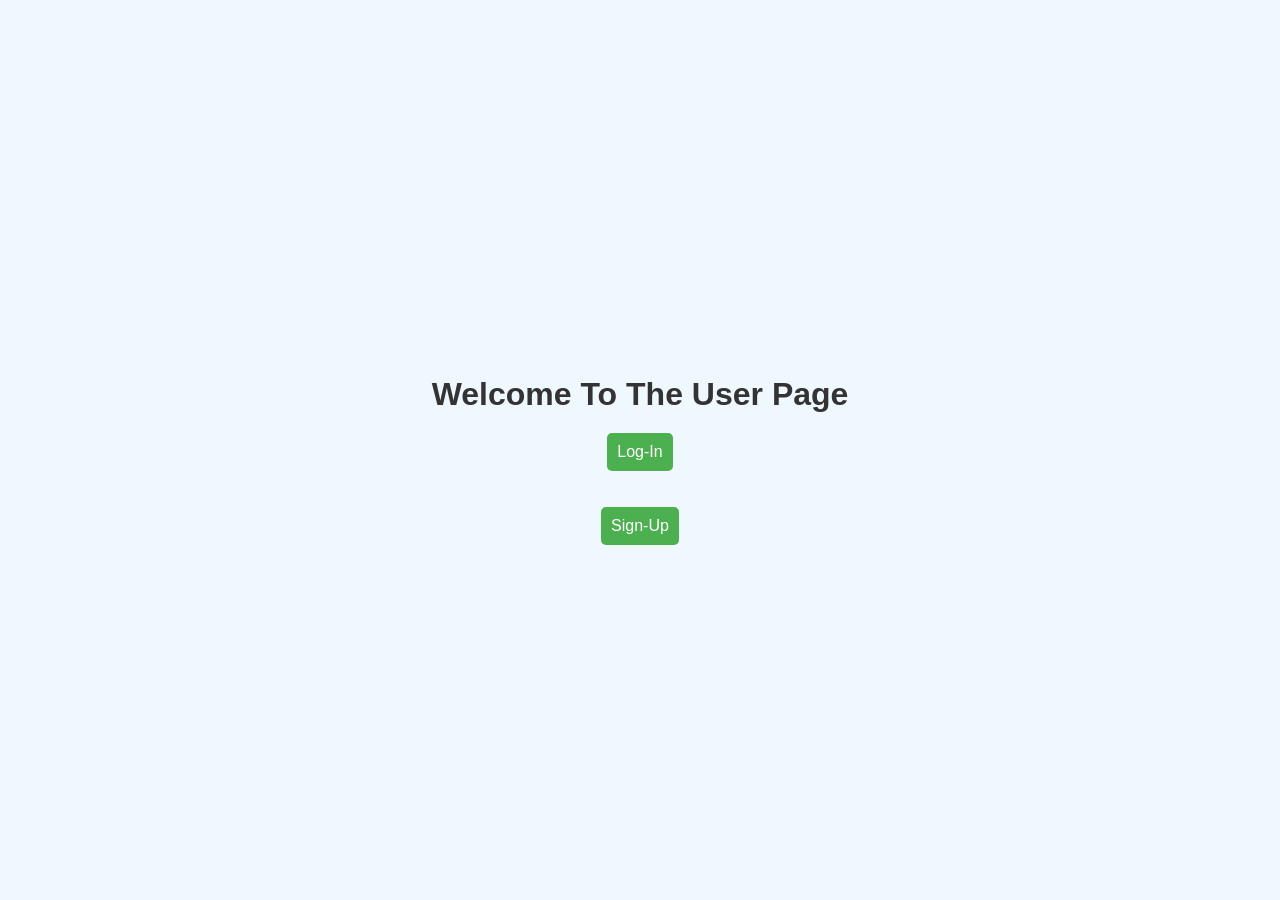
<file: index.html>
<!DOCTYPE html>
<html>
<head>
<meta charset="ISO-8859-1">
<title>Insert title here</title>
<link rel="stylesheet" type="text/css" href="style.css">
</head>
<body>
<h1>Welcome To The User Page</h1>
<a href="login.html"> <button>Log-In</button></a> <br> <br>
<a href="signup.html"> <button>Sign-Up</button></a>
</body>
</html>
</file>
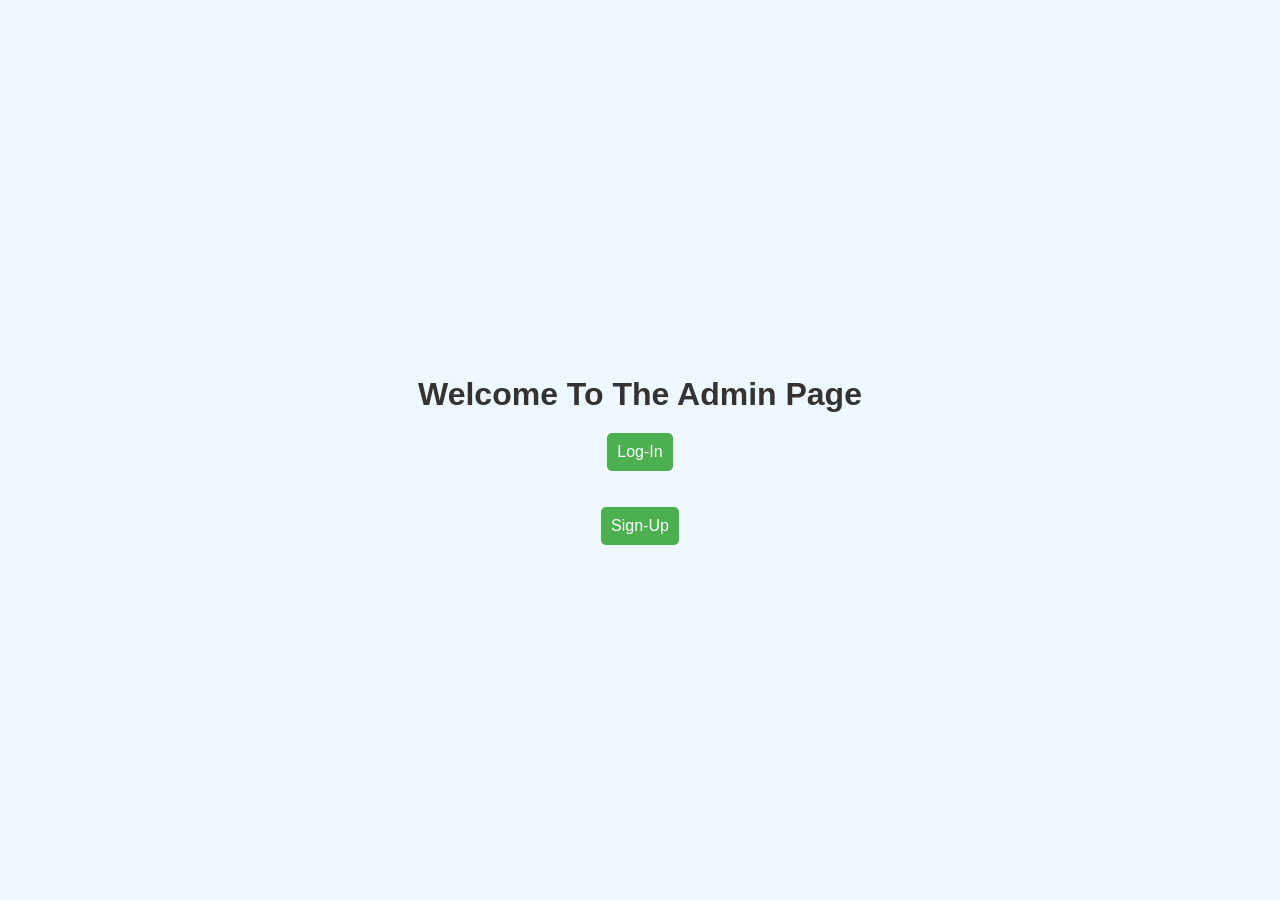
<file: Aindex.html>
<!DOCTYPE html>
<html>
<head>
<meta charset="ISO-8859-1">
<title>Insert title here</title>
<link rel="stylesheet" type="text/css" href="style.css">
</head>
<body>
<h1>Welcome To The Admin Page</h1>
<a href="Alogin.html"> <button>Log-In</button></a> <br> <br>
<a href="Asignup.html"> <button>Sign-Up</button></a>
</body>
</html>
</file>
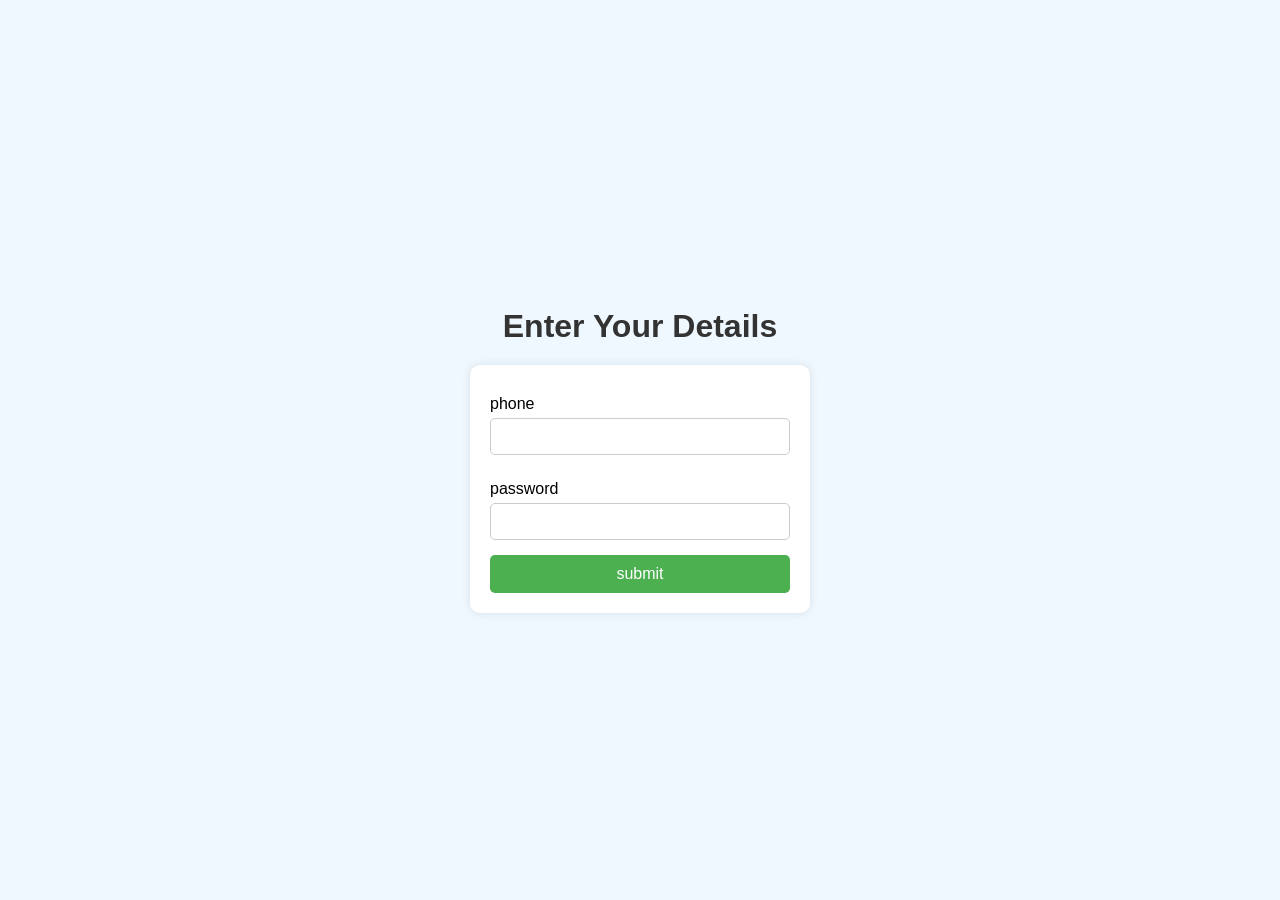
<file: Alogin.html>
<!DOCTYPE html>
<html>
<head>
<meta charset="ISO-8859-1">
<title>Insert title here</title>
<link rel="stylesheet" type="text/css" href="style.css">
</head>
<body>
<h1>Enter Your Details</h1>

<form action="Alogin" method="post">
<label>phone</label> <input type="text" name="phone" >
<label>password</label> <input type="text" name="password">
<button>submit</button>
</form>
</body>
</html>
</file>
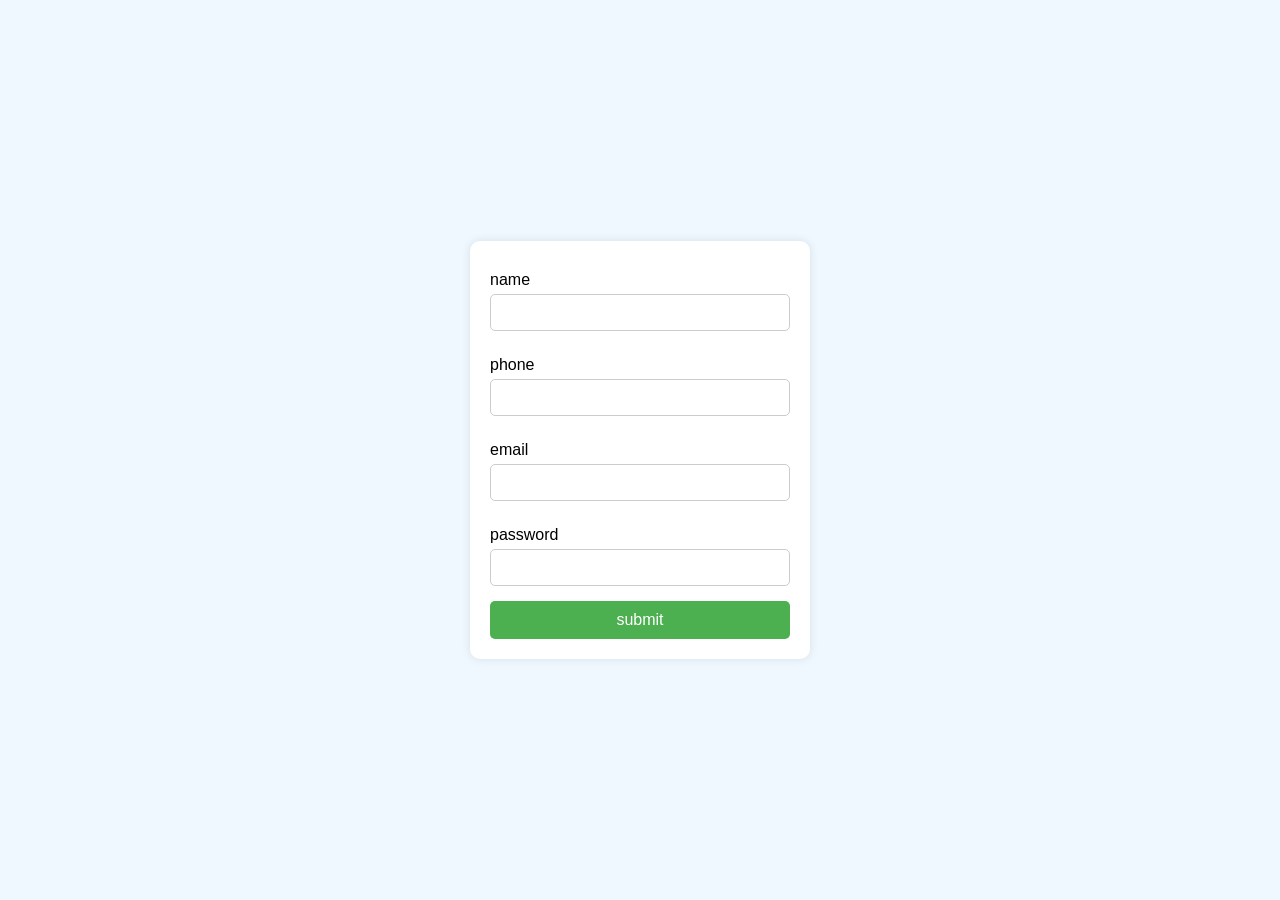
<file: Asignup.html>
<!DOCTYPE html>
<html>
<head>
<meta charset="ISO-8859-1">
<title>Insert title here</title>
<link rel="stylesheet" type="text/css" href="style.css">
</head>
<body>
<form action="Asignup" method="post">
<label>name</label> <input type="text" name="name">
<label>phone</label> <input type="text" name="phone">
<label>email</label> <input type="text" name="email">
<label>password</label> <input type="text" name="password">
<button>submit</button>
</form>
</body>
</html>
</file>
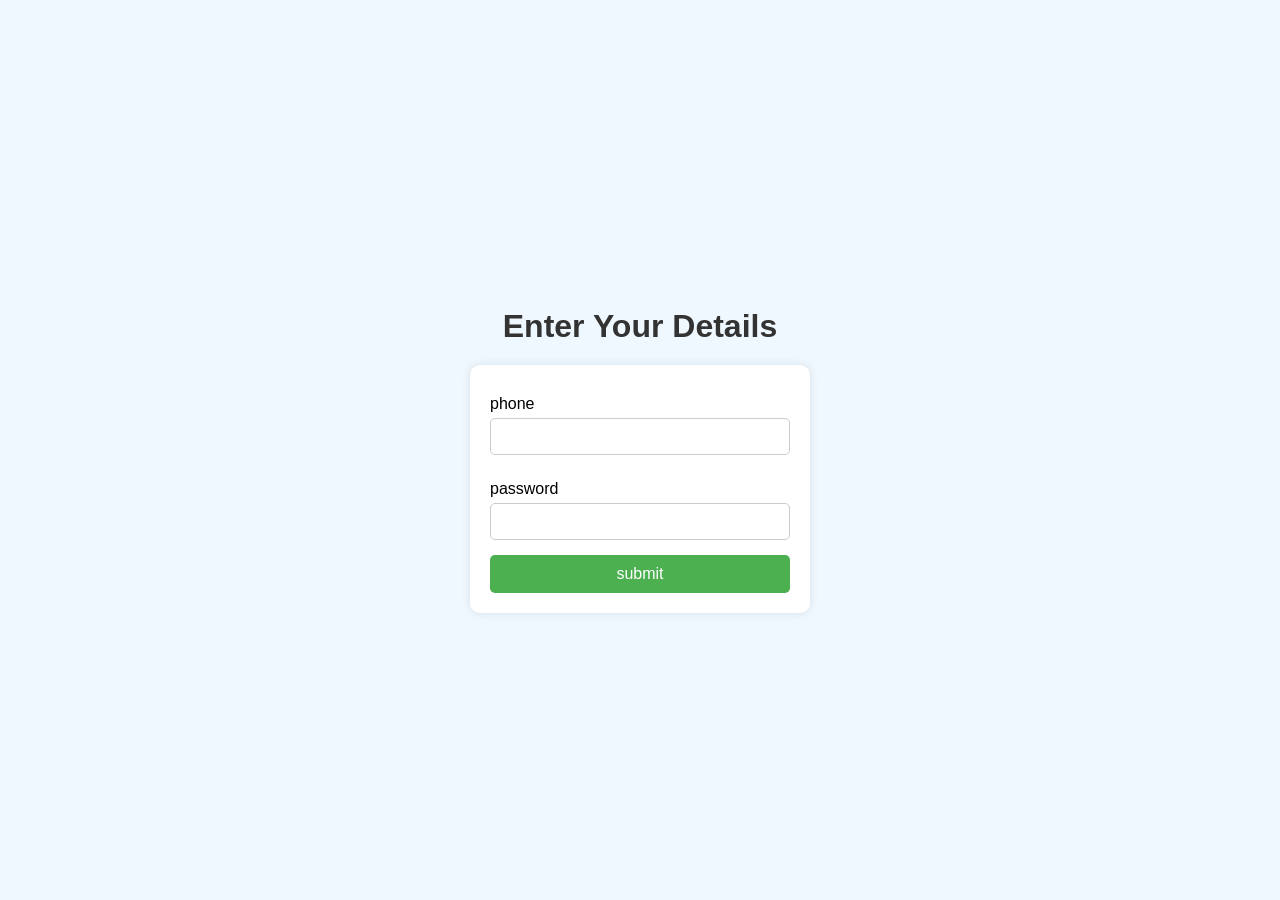
<file: login.html>
<!DOCTYPE html>
<html>
<head>
<meta charset="ISO-8859-1">
<title>Login Page</title>
<link rel="stylesheet" type="text/css" href="style.css">
</head>
<body>
<h1>Enter Your Details</h1>

<form action="Login" method="post">
<label>phone</label> <input type="text" name="phone" >
<label>password</label> <input type="text" name="password">
<button>submit</button>
</form>
</body>
</html>
</file>
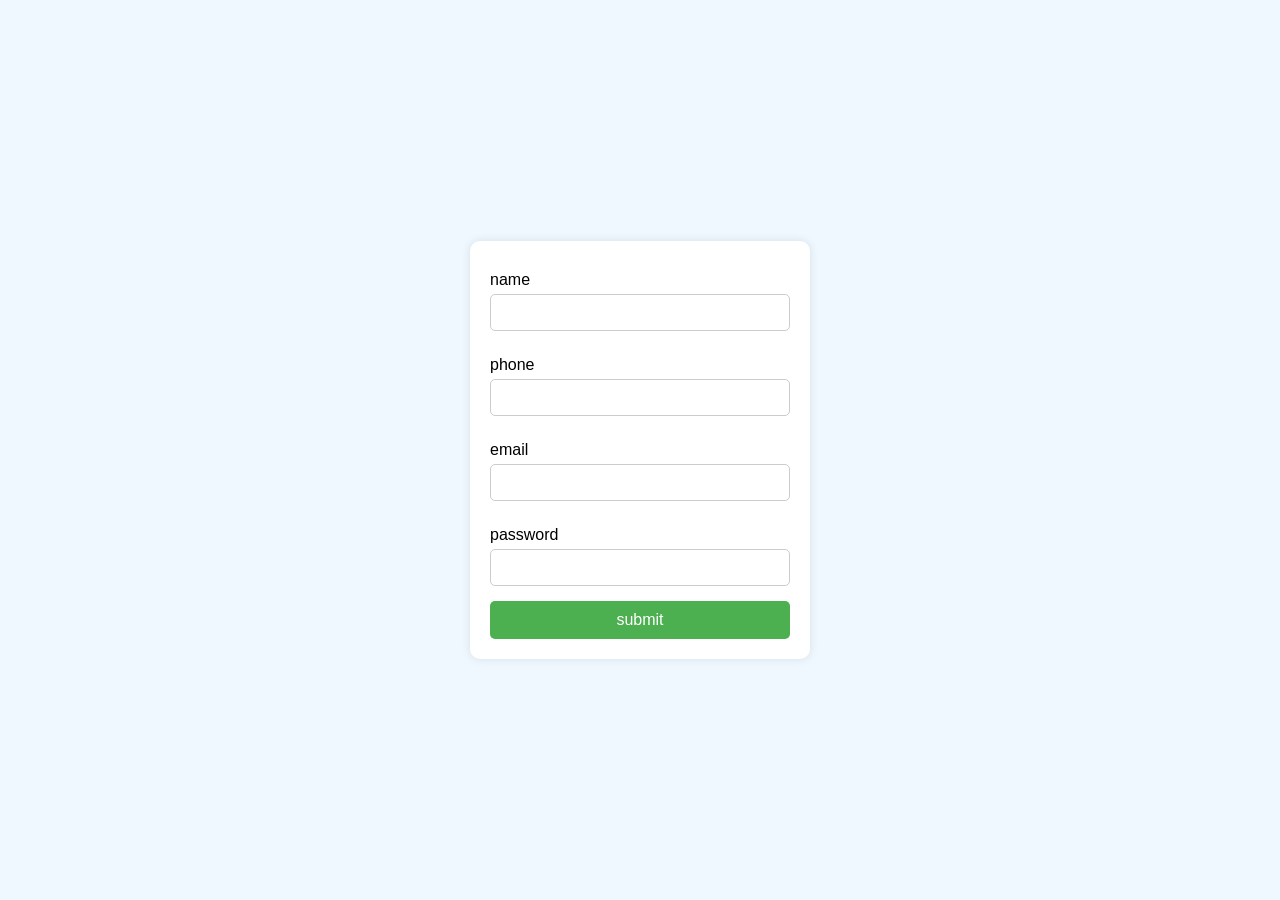
<file: signup.html>
<!DOCTYPE html>
<html>
<head>
<meta charset="ISO-8859-1">
<title>Insert title here</title>
<link rel="stylesheet" type="text/css" href="style.css">
</head>
<body>
<form action="signup" method="post">
<label>name</label> <input type="text" name="name">
<label>phone</label> <input type="text" name="phone">
<label>email</label> <input type="text" name="email">
<label>password</label> <input type="text" name="password">
<button>submit</button>
</form>

</body>
</html>
</file>
<file: style.css>
@charset "ISO-8859-1";

body {
    font-family: Arial, sans-serif;
    background-color: #f0f8ff;
    display: flex;
    flex-direction: column;
    align-items: center;
    justify-content: center;
    height: 100vh;
    margin: 0;
}

h1 {
    color: #333;
    margin-bottom: 20px;
}

form {
    background-color: white;
    padding: 20px;
    border-radius: 10px;
    box-shadow: 0 0 10px rgba(0, 0, 0, 0.1);
    width: 300px; /* Fixed width for form */
}

label {
    display: block;
    margin: 10px 0 5px;
}

input[type="text"] {
    width: 100%;
    padding: 10px;
    margin-bottom: 15px;
    border: 1px solid #ccc;
    border-radius: 5px;
    box-sizing: border-box;
}

button {
    background-color: #4CAF50; /* Green */
    border: none;
    color: white;
    padding: 10px;
    text-align: center;
    text-decoration: none;
    display: inline-block;
    font-size: 16px;
    cursor: pointer;
    border-radius: 5px;
    transition: background-color 0.3s, transform 0.3s;
    width: 100%; /* Full width for the button */
}

button:hover {
    background-color: #45a049;
    transform: translateY(-2px);
}

button:active {
    transform: translateY(1px);
}
</file>
